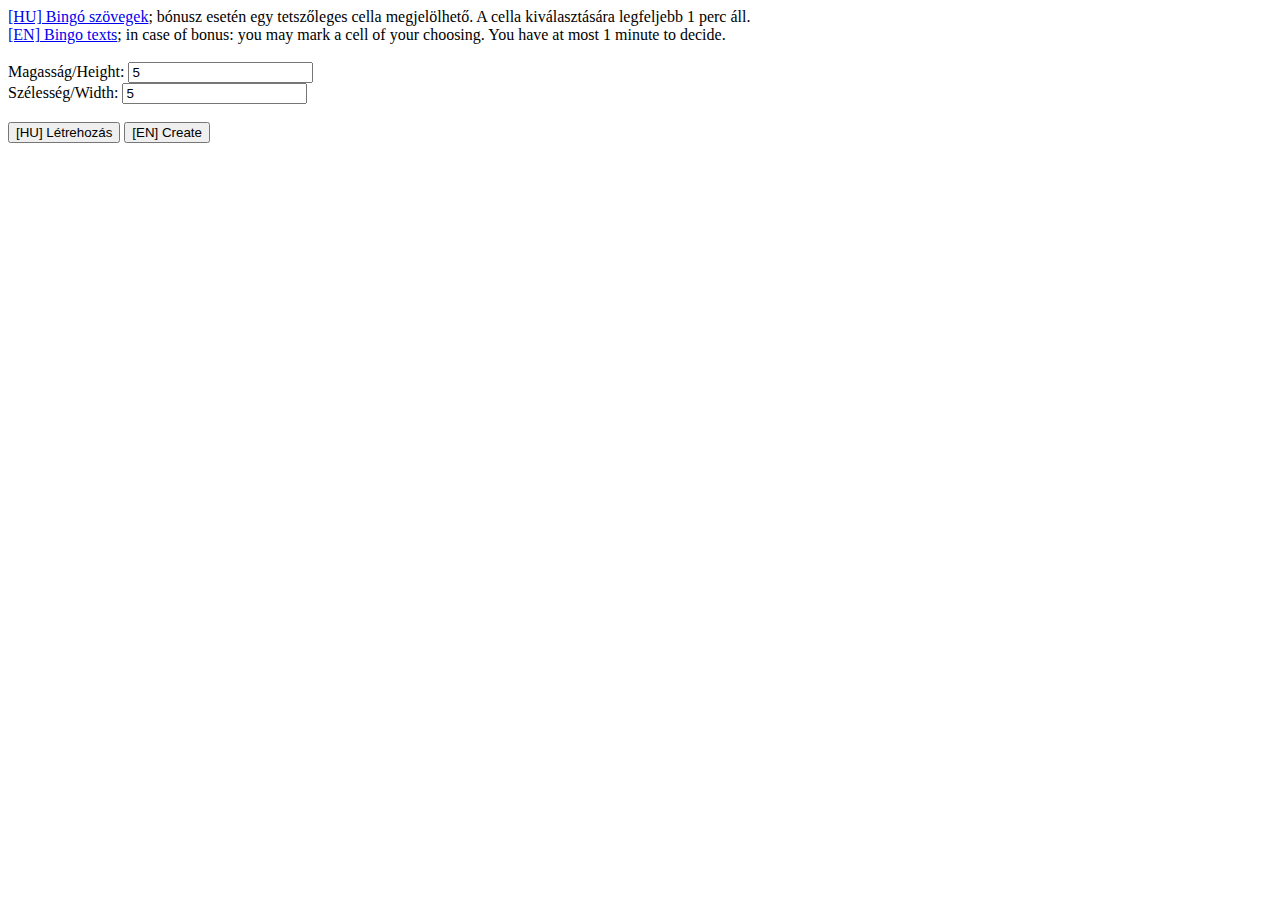
<file: index.html>
<!DOCTYPE html>
<html lang="hu">
<head>
    <meta charset="UTF-8">
    <meta name="viewport" content="width=device-width, initial-scale=1.0">
    <script src="index.js"></script>
    <title>Bingó</title>
</head>
<body>
    <a href="bingo-hu.txt">[HU] Bingó szövegek</a>; bónusz esetén egy tetszőleges cella megjelölhető. A cella kiválasztására legfeljebb 1 perc áll.<br>
    <a href="bingo-en.txt">[EN] Bingo texts</a>; in case of bonus: you may mark a cell of your choosing. You have at most 1 minute to decide.<br><br>

    Magasság/Height: <input type="number" id="height" min="1" value="5"><br>
    Szélesség/Width: <input type="number" id="width" min="1" value="5"><br><br>
    <button onclick="go('hu')">[HU] Létrehozás</button>
    <button onclick="go('en')">[EN] Create</button>
</body>
</html>
</file>
